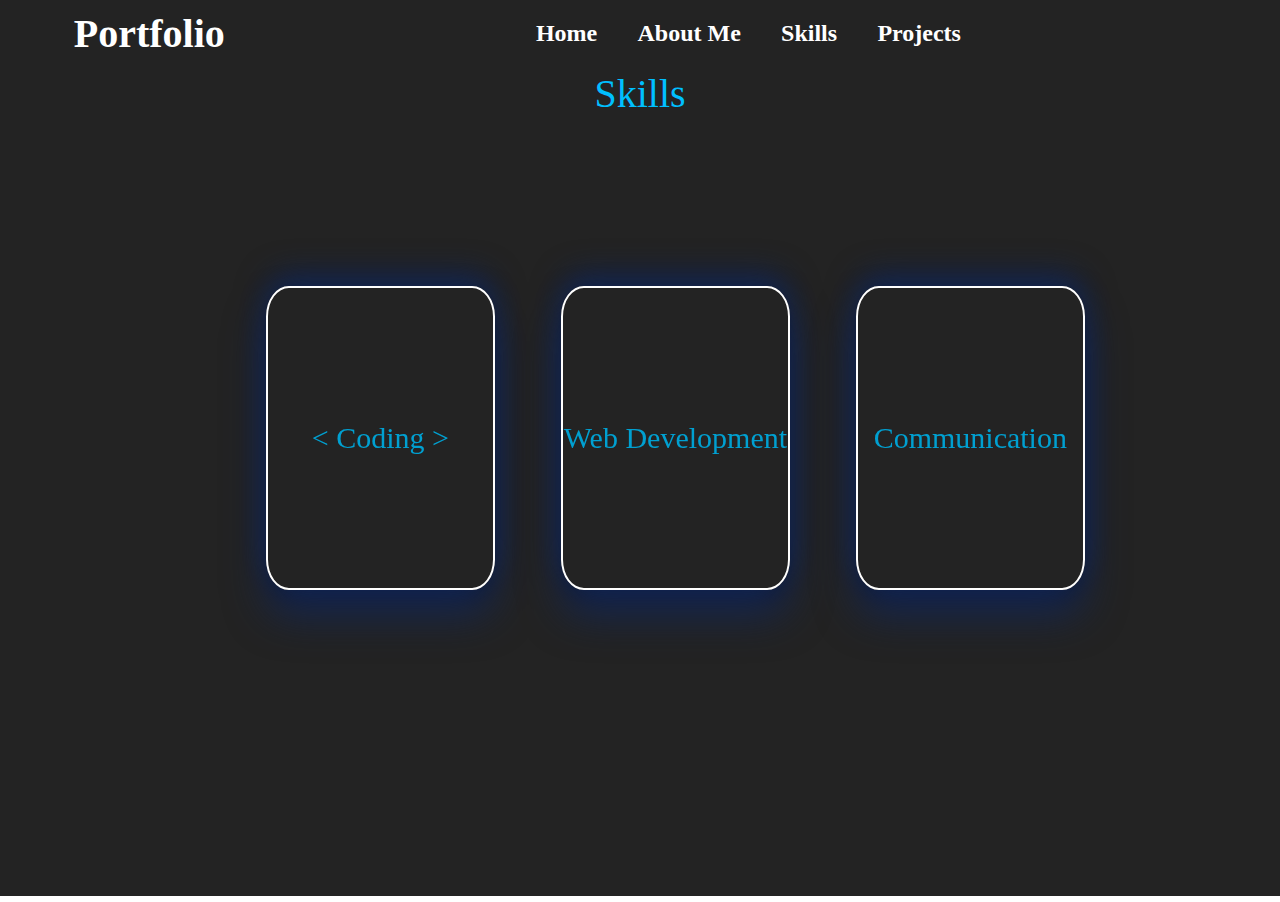
<file: index2.html>
<!DOCTYPE html>
<html lang="en">
<head>
    <meta charset="UTF-8">
    <meta name="viewport" content="width=device-width, initial-scale=1.0">
    <title>Skills</title>
    <link rel="stylesheet" href="https://cdnjs.cloudflare.com/ajax/libs/font-awesome/6.4.2/css/all.min.css" integrity="sha512-z3gLpd7yknf1YoNbCzqRKc4qyor8gaKU1qmn+CShxbuBusANI9QpRohGBreCFkKxLhei6S9CQXFEbbKuqLg0DA==" crossorigin="anonymous" referrerpolicy="no-referrer" />
    <link rel="stylesheet" href="style.css">
</head>
<body>
    <div class="navbar">
        <h2 id="port">Portfolio</h2>
        <div class="menu">
            <a href="file:///C:/Users/sagar/OneDrive/Desktop/port/index.html"><h2>Home</h2></a>
            <a href="file:///C:/Users/sagar/OneDrive/Desktop/port/index1.html"><h2>About Me</h2></a>
            <a href="file:///C:/Users/sagar/OneDrive/Desktop/port/index2.html"><h2>Skills</h2></a>
            <a href="file:///C:/Users/sagar/OneDrive/Desktop/port/index3.html"><h2>Projects</h2></a>
        </div>
    </div>
    <div class="skills">Skills</div>
    <div class="skill">
        <div class="box3">< Coding ></div>
        <div class="box4"> Web Development</div>
        <div class="box5">Communication</div>
    </div>   
</body>
</html>
</file>
<file: style.css>
body{
    background-color: rgb(35, 35, 35);
}
.navbar{
    height: 50px;
    width: 100%;
    color: white;
    display: flex;
    align-items: center;
    justify-content: space-evenly;
    float: right;
    cursor: pointer;
    float: left;
}
.menu{
    height: auto;
    width: 40%;
    float: left;
    display: inline-flex;
    align-items: flex-end;
    padding: 5px;
    justify-content: space-evenly;
}
a{
    color: white;
    text-decoration: none;
}
#port{
    float: left;
    margin-left: -200px;
    font-size: 40px;
}
a:hover{
    color: aqua;
}
.container,.about,.skill,.project{
    height: 600px;
    width: 100%;
    margin-top: 10px;
    display: flex;
    align-items: center;
    justify-content: space-around;
}
.box1{
    height: 500px;
    width: 40%;
    margin-top: 40px;
    margin-left: 40px;
    color: white;
}
.box2,.img{
    height: 500px;
    width: 30%;
    margin-top: 40px;
    margin-left: 50px;
    border-radius: 50%;
    background-image: url("portfolio_img.jpg");
    background-position: center;
    background-repeat: no-repeat;
    background-size: cover;
    box-shadow: rgb(71, 146, 226) 0px 20px 30px -10px;
}
#hello{
    margin-top: 50px;
    animation: up-down 1.5s ease-in-out 0s 1 normal ;
}
#name{
    color: chartreuse;
    animation: up-down 1.5s ease-in-out 0s 1 normal ;
}
#lorem{
    animation: up-down 1.5s ease-in-out 0s 1 normal ;
}
#follow{
    color: deepskyblue;
}
.icons{
    height: 40px ;
    width: 160px;
    display: flex;
    align-items: center;
    justify-content: space-evenly;
}
.icon{
    height: 30px ;
    width: 30px;
    border: 2px solid white;
    border-radius: 50%;
    display: flex;
    align-items: center;
    justify-content: center;
}
.icon:hover{
    background-color: rgb(66, 236, 245) ;
}
button{
    padding:5px;
    background-color: rgb(66, 245, 203);
    font-size: 15px;
    margin-top: 30px;
   
    border-radius: 50px;
    color: black;
}
button:hover{
    background-color: rgb(66, 236, 245);
    
}
.img{
    animation: slide-left 1.5s ease-in-out 0s 1 normal ;
}
.about_me{
    height: 500px;
    width: 40%;
    margin-top: 40px;
    margin-left: 40px;
    animation: slide-right 1.5s ease-in-out 0s 1 normal ;
    
}
#self{
    margin-top: 60px;
    color: mediumspringgreen;
}
#frontend{
    color: floralwhite;
}
p{
    color: hotpink;
}
.skills{
    height: 70px;
    width: 100%;
    display: flex;
    align-items: center;
    justify-content: center;
    color:  deepskyblue;
    margin-top: 50px;
    font-size: 40px;
    
}
.skill{
    width: 70%;
    margin-left: 225px;
    
}
.skill::after{
    content: "";
    position: absolute;
    bottom: -2px;
    width: 100%;
    height: 6px;
    left: 0;
    background-color: white;

}
.box3,.box4,.box5{
    height: 300px;
    width: 225px;
    color: rgb(0, 160, 209);
    display:flex;
    align-items: center;
    justify-content: center;
    font-size: 30px;
    border: 2px solid white;
    border-radius: 10%;
    transition: transform 1500ms;
    backface-visibility: hidden;
    position: relative;
    transition: .3s ease;
    box-shadow: rgba(15, 38, 91, 0.8) 0px 25px 40px, rgba(15, 38, 91, 0.8) 0px -12px 30px, rgba(0, 0, 0, 0.12) 0px 4px 6px, rgba(0, 0, 0, 0.17) 0px 12px 13px, rgba(0, 0, 0, 0.09) 0px -3px 5px;
}
.box5:hover{
    transform: scale(1.1);
}
.box3:hover{
    transform: scale(1.1);
    border:2px solid pink;
}
.box4:hover{
    transform: scale(1.1);
}
@keyframes slide-left {
    0%{
        transform: translateX(-700px);
    }
    100%{
        transform: translateX(0);
    }  
}
.box3{

    animation: slide-left 1.5s ease-in-out 0s 1 normal ;
}
@keyframes down-left{
    0%{
        transform: translateX(-300px) translateY(600px);
    }
    100%{
        transform: translateX(0) translateY(0);
    }
}
#para{
    animation: down-left 1.5s ease-in-out 0s 1 normal ;
}
@keyframes up-left{
    0%{
        transform: translateX(-300px) translateY(-400px);
    }
    100%{
        transform: translateX(0) translateY(0);
    }
}
#follow,.icons{
    animation: up-left 1.5s ease-in-out 0s 1 normal ;
}
@keyframes up-down{
    0%{
        transform: translateX(300px) translateY(-300px);
    }
    100%{
        transform: translateX(0) translateY(0);
    }
}
@keyframes slide-right {
    0%{
        transform: translateX(700px) ;
    }
    100%{
        transform: translateX(0);
    }  
}
.box5,.box2{
    animation: slide-right 1.5s ease-in-out 0s 1 normal ;
}
@keyframes slide-up {
    0%{
        transform:  translateX(500px) translateY(500px);
    }
    100%{
        transform:  translateX(0) translateY(0);
    }  
}
.box4,button{
    animation: slide-up 1.5s ease-in-out 0s 1 normal ;
}
.box6,.box7,.box8{
    height: 400px;
    width: 30%;
    border: 2px solid white;
}
.box6{
    background-image: url("port_img.jpg");
    background-position: center;
    background-repeat: no-repeat;
    background-size: cover;
    overflow: hidden;
}
.box7{
    background-image: url("temp_img.png");
    background-position: center;
    background-repeat: no-repeat;
    background-size: cover;
    overflow: hidden;
}
.box8{
    background-image: url("net.webp");
    background-position: center;
    background-repeat: no-repeat;
    background-size: cover;
    overflow: hidden;
}
.hidden1{
    height: 400px;
    width: 100%;
    border: 2px solid white;
    position: relative;
    top: 100%;
    transition: all .3s ease-out;
    background: rgba(34,34,34,0.9);
}
.hidden2{
    height: 400px;
    width: 100%;
    border: 2px solid white;
    position: relative;
    top: 100%;
    transition: all .3s ease-out;
    background:rgba(34,34,34,0.9);
}
.hidden3{
    height: 400px;
    width: 100%;
    border: 2px solid white;
    position: relative;
    top: 100%;
    transition: all .3s ease-out;
    background: rgba(34,34,34,0.9)  ;
}
.box6:hover > .hidden1{
    top: 0;
}
.box7:hover > .hidden2{
    top: 0;
}
.box8:hover > .hidden3{
    top: 0;
}
#project{
    color: blanchedalmond;
    margin-top: 40px;
    margin-left: 150px;
    font-size: 30px;
    color:rgb(0, 170, 255);

}
#pro{
    color: blanchedalmond;
    margin: 25px;
}
</file>
